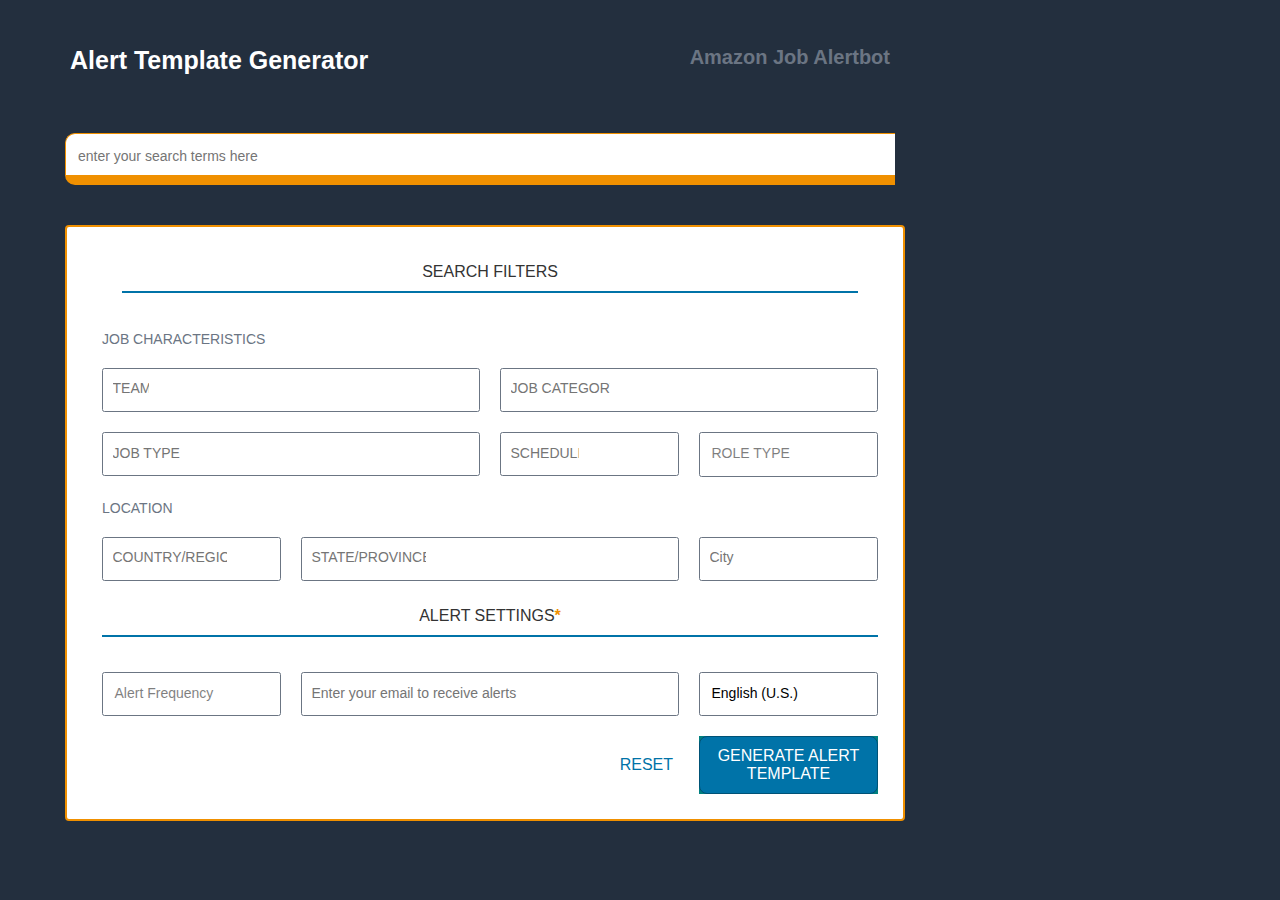
<file: amazon_job_alertbot/SearchAlertsGenerator/index.html>
<!DOCTYPE html>
<html lang="en">

<head>
  <meta charset="UTF-8" />
  <meta name="viewport" content="width=device-width,initial-scale=1,user-scalable=no" />
  <meta http-equiv="X-UA-Compatible" content="IE=edge" />

  <meta name="author" content="Adam Poulemanos; built using Choices.js by Josh Johnson" />

  <title>Amazon Job Alertbot</title>

  <meta name="description"
    content="An interface for generating your own Amazon.jobs alerts template." />
  <meta name="keywords"
    content="Amazon.jobs, job alerts, search alerts, job search, job search alerts, Amazon job search" />
  <meta name="theme-color" content="#0f2c3d" />


  <!-- Optional includes -->
  <script
    src="https://cdn.polyfill.io/v3/polyfill.min.js?features=Array.from%2Ces5%2Ces6%2CSymbol%2CSymbol.iterator%2CDOMTokenList%2CObject.assign%2CCustomEvent%2CElement.prototype.classList%2CElement.prototype.closest%2CElement.prototype.dataset%2CArray.prototype.find%2CArray.prototype.includes%2Cfetch"></script>
  <!-- End optional includes -->

  <!-- Choices includes -->
  <link rel="stylesheet" href="css/main.css" />
  <script src="js/choices.js"></script>
  <!-- End Choices includes -->

  <!--[if lt IE 9]>
        <style>
            .hidden-ie {
            display: none;
            }
            .visible-ie {
            display: block;
            }
        </style>
        <![endif]-->
</head>

<body>
  <div class="container">
    <div class="header_grid">
      <h1 id="alerts_title_top">Alert Template Generator</h1>
      <h2 id="alerts_sub_top"><a href="https://github.com/psuedomagi/Amazon_Job_Alertbot">Amazon
          Job Alertbot</a></h2>
    </div>
    <form>
    <div class="section-search">
      <span class="tooltip">
        <p>
          <strong>supports:</strong> booleans in CAPS (OR, AND, NOT) <strong>|</strong> grouping in
          parentheses <strong>|</strong> quotes for exact terms <br />
          <strong>example: (("Solutions Architect" OR Consultant) AND Seattle) NOT ProServe</strong>
        </p>
      </span>
      <input class="form-control" type="text" id="search-bar" />
    </div>
    <div class="section">
      <div id="filter-grid">
        <div id="filters_grid">
          <h3>SEARCH FILTERS</h3>
        </div>
        <div id="characteristics_grid">
          <h4>JOB CHARACTERISTICS</h4>
        </div>
        <div id="business_category_grid">
          <select data-trigger data-additions='false' id="business_category" class="form-control"
            multiple>
            <option placeholder="" value="">TEAM</option>
            <option value="advertising">Amazon Ads</option>
            <option value="amazon-customer-service">Amazon Customer Service</option>
            <option value="amazon-web-services">Amazon Web Services</option>
            <option value="business-corporate-development">Business & Corporate Development</option>
            <option value="ecommerce-platform">eCommerce Foundation</option>
            <option value="fulfillment-operations">Amazon Operations</option>
            <option value="retail">Amazon Retail</option>
            <option value="seller-services">Marketplace</option>
            <option value="subsidiaries">Subsidiaries</option>
            <option value="amazongo">Amazon Go</option>
            <option value="kindle-content">Kindle Content</option>
            <option value="finance">Finance and Global Business Services</option>
            <option value="transport">Amazon Transportation Services</option>
            <option value="operations-technology">Operations Technology</option>
            <option value="humanresources">Human Resources</option>
            <option value="legal-team">Legal</option>
            <option value="student-programs">Student Programs</option>
            <option value="consumer-payments">Amazon Payments</option>
            <option value="consumerengagement">Shopping</option>
            <option value="amazonfresh">Amazon Fresh</option>
            <option value="customer-experience-business-trends">Customer Experience and Business
              Trends</option>
            <option value="amazonian-experience-and-technology">Amazonian Experience and Technology
            </option>
            <option value="amazon-entertainment">Amazon Entertainment</option>
            <option value="selling-partner-services">Selling Partner Services</option>
            <option value="gca">Global Communications and Community Impact</option>
            <option value="cross-channel-cross-category-marketing">XCM (Cross-Channel,
              Cross-Category Marketing)</option>
            <option value="HSST">Amazon Health Services</option>
            <option value="amazon-business">Amazon Business</option>
            <option value="amazon-security">Amazon Security</option>
            <option value="alexa-and-amazon-devices">Alexa and Amazon Devices</option>
          </select>
        </div>
        <div id="category_grid">
          <select data-trigger data-additions="false" id="category" class="form-control" multiple>
            <option placeholder="" value="">JOB CATEGORY</option>
            <option value="software-development">Software Development</option>
            <option value="administrative-support">Administrative Support</option>
            <option value="audio-video-photography-production">Audio / Video / Photography
              Production</option>
            <option value="business-merchant-development">Business & Merchant Development</option>
            <option value="business-intelligence">Business Intelligence</option>
            <option value="buying-planning-instock-management">Buying, Planning, & Instock
              Management</option>
            <option value="customer-service">Customer Service</option>
            <option value="database-administration">Database Administration</option>
            <option value="design">Amazon Design</option>
            <option value="economics">Economics</option>
            <option value="editorial-writing-content-management">Editorial, Writing, & Content
              Management</option>
            <option value="facilities-maintenance-real-estate">Facilities, Maintenance, & Real
              Estate</option>
            <option value="finance-accounting">Finance and Global Business Services</option>
            <option value="fulfillment-operations-management">Fulfillment & Operations Management
            </option>
            <option value="fulfillment-warehouse-associate">Fulfillment Associate</option>
            <option value="hardware-development">Hardware Development</option>
            <option value="human-resources">Human Resources</option>
            <option value="investigation-loss-prevention">Investigation & Loss Prevention</option>
            <option value="leadership-development-training">Leadership Development & Training
            </option>
            <option value="legal">Legal</option>
            <option value="machine-learning-science">Machine Learning Science</option>
            <option value="marketing-pr">Marketing</option>
            <option value="medical-health-safety">Medical, Health, & Safety</option>
            <option value="operations-it-support-engineering">Operations, IT, & Support Engineering
            </option>
            <option value="project-program-product-management-non-tech">Project/Program/Product
              Management--Non-Tech</option>
            <option value="project-program-product-management-technical">Project/Program/Product
              Management--Technical</option>
            <option value="research-science">Research Science</option>
            <option value="sales-advertising-account-management">Sales, Advertising, & Account
              Management</option>
            <option value="solutions-architect">Solutions Architect</option>
            <option value="supply-chain-transportation-management">Supply Chain/Transportation
              Management</option>
            <option value="systems-quality-security-engineering">Systems, Quality, & Security
              Engineering</option>
            <option value="public-policy">Public Policy</option>
            <option value="data-science">Data Science</option>
            <option value="public-relations">Public Relations & Communications</option>
          </select>
        </div>
        <div id="category_type_grid">
          <select data-trigger data-additions="false" id="category_type" class="form-control"
            multiple>
            <option placeholder="" value="">JOB TYPE</option>
            <option value="Corporate">Corporate</option>
            <option value="Fulfillment-center">Fulfillment Center</option>
            <option value="Customer Service">Customer Service</option>
            <option value="Work from Home">Remote</option>
            <option value="studentprograms">Student Programs</option>
          </select>
        </div>
        <div id="job_type_grid">
          <select data-trigger data-additions="false" id="job_type" class="form-control" multiple>
            <option placeholder="" value="">SCHEDULE</option>
            <option value="Full-Time">Full-Time</option>
            <option value="Part-Time">Part-Time</option>
            <option value="Seasonal">Seasonal</option>
          </select>
        </div>
        <div id="is_manager_grid">
          <select data-trigger data-additions="false" id="is_manager" class="form-control">
            <option placeholder="" value="">ROLE TYPE</option>
            <option value="1">Manager</option>
            <option value="0">Individual Contributor</option>
          </select>
        </div>
        <div id="locations_grid">
          <h4>LOCATION</h4>
        </div>
        <div id="country_grid">
          <select class="form-control" id="country" data-trigger data-additions="true" multiple>
            <option placeholder="" value="">COUNTRY/REGION</option>
            <option value="USA">United States</option>
            <option value="IND">India</option>
            <option value="JPN">Japan</option>
            <option value="DEU">Germany</option>
            <option value="GBR">United Kingdom</option>
            <option value="CHN">China</option>
            <option value="MEX">Mexico</option>
            <option value="ESP">Spain</option>
            <option value="LUX">Luxembourg</option>
            <option value="CAN">Canada</option>
            <option value="AUS">Australia</option>
            <option value="FRA">France</option>
            <option value="IRL">Ireland</option>
            <option value="BRA">Brazil</option>
            <option value="ITA">Italy</option>
            <option value="CRI">Costa Rica</option>
            <option value="POL">Poland</option>
            <option value="EGY">Egypt</option>
            <option value="TWN">Taiwan</option>
            <option value="SGP">Singapore</option>
            <option value="SVK">Slovakia</option>
            <option value="ARE">United Arab Emirates</option>
            <option value="PHL">Philippines</option>
            <option value="ZAF">South Africa</option>
            <option value="KOR">Korea, Republic of</option>
            <option value="ISR">Israel</option>
            <option value="CZE">Czech Republic</option>
            <option value="SAU">Saudi Arabia</option>
            <option value="ROU">Romania</option>
            <option value="TUR">Turkey</option>
            <option value="NLD">Netherlands</option>
            <option value="JOR">Jordan</option>
            <option value="NZL">New Zealand</option>
            <option value="SWE">Sweden</option>
            <option value="AUT">Austria</option>
            <option value="BEL">Belgium</option>
            <option value="HKG">Hong Kong</option>
            <option value="THA">Thailand</option>
            <option value="VNM">Viet Nam</option>
            <option value="HRV">Croatia</option>
            <option value="CHE">Switzerland</option>
            <option value="IDN">Indonesia</option>
            <option value="COL">Colombia</option>
            <option value="MYS">Malaysia</option>
            <option value="KEN">Kenya</option>
            <option value="CHL">Chile</option>
            <option value="ARG">Argentina</option>
            <option value="FIN">Finland</option>
            <option value="DNK">Denmark</option>
            <option value="BHR">Bahrain</option>
            <option value="PRT">Portugal</option>
            <option value="EST">Estonia</option>
            <option value="GRC">Greece</option>
            <option value="KWT">Kuwait</option>
            <option value="MAR">Morocco</option>
            <option value="NOR">Norway</option>
            <option value="PER">Peru</option>
            <option value="PRI">Puerto Rico</option>
          </select>
        </div>
        <div id="state_grid">
          <select data-trigger data-additions="true" id="state" class="form-control" multiple>
            <option placeholder="" value="">STATE/PROVINCE</option>
            <option value="Washington">Washington</option>
            <option value="Virginia">Virginia</option>
            <option value="California">California</option>
            <option value="Karnataka">Karnataka</option>
            <option value="New York">New York</option>
            <option value="Texas">Texas</option>
            <option value="Tennessee">Tennessee</option>
            <option value="Telangana">Telangana</option>
            <option value="Massachusetts">Massachusetts</option>
            <option value="Luxembourg">Luxembourg</option>
            <option value="Arizona">Arizona</option>
            <option value="Tamil Nadu">Tamil Nadu</option>
            <option value="Ohio">Ohio</option>
            <option value="Mexico City">Mexico City</option>
            <option value="Berlin">Berlin</option>
            <option value="Illinois">Illinois</option>
            <option value="Bavaria">Bavaria</option>
            <option value="Georgia">Georgia</option>
            <option value="Maharashtra">Maharashtra</option>
            <option value="New South Wales">New South Wales</option>
            <option value="Sao Paulo">Sao Paulo</option>
            <option value="North-Rhine-Westphalia">North-Rhine-Westphalia</option>
            <option value="Colorado">Colorado</option>
            <option value="Ontario">Ontario</option>
            <option value="Community of Madrid">Community of Madrid</option>
            <option value="Ile-de-France">Ile-de-France</option>
            <option value="Catalonia">Catalonia</option>
            <option value="Oregon">Oregon</option>
            <option value="New Jersey">New Jersey</option>
            <option value="Lower-Saxony">Lower-Saxony</option>
            <option value="Maryland">Maryland</option>
            <option value="Florida">Florida</option>
            <option value="Pennsylvania">Pennsylvania</option>
            <option value="Haryana">Haryana</option>
            <option value="Hesse">Hesse</option>
            <option value="British Columbia">British Columbia</option>
            <option value="Victoria">Victoria</option>
            <option value="Bratislavský kraj">Bratislavský kraj</option>
            <option value="Lombardy">Lombardy</option>
            <option value="National Capital Region">Manilla National Capital Region</option>
            <option value="Minnesota">Minnesota</option>
            <option value="San Jose">San Jose</option>
            <option value="Western Cape">Western Cape</option>
            <option value="Jalisco">Jalisco</option>
            <option value="Michigan">Michigan</option>
            <option value="District of Columbia">District of Columbia</option>
            <option value="Indiana">Indiana</option>
            <option value="Istanbul">Istanbul</option>
            <option value="Tel Aviv">Tel Aviv</option>
            <option value="Heredia">Heredia</option>
            <option value="Saxony">Saxony</option>
            <option value="Quebec">Quebec</option>
            <option value="Piedmont">Piedmont</option>
            <option value="Louisiana">Louisiana</option>
            <option value="North Holland">North Holland</option>
            <option value="Rhineland-Palatinate">Rhineland-Palatinate</option>
            <option value="Uttar Pradesh">Uttar Pradesh</option>
            <option value="Kentucky">Kentucky</option>
            <option value="Baden-Wurttemberg">Baden-Wurttemberg</option>
            <option value="Pomeranian Voivodeship">Pomeranian Voivodeship</option>
            <option value="Thuringia">Thuringia</option>
            <option value="North Carolina">North Carolina</option>
            <option value="Delhi">Delhi</option>
            <option value="Auvergne-Rhone-Alpes">Auvergne-Rhone-Alpes</option>
            <option value="Prague">Prague</option>
            <option value="Haifa">Haifa</option>
            <option value="Mississippi">Mississippi</option>
            <option value="Silesian Voivodeship">Silesian Voivodeship</option>
            <option value="Berkshire">Berkshire</option>
            <option value="Nuevo Leon">Nuevo Leon</option>
            <option value="Brandenburg">Brandenburg</option>
            <option value="EDOMEX">EDOMEX</option>
            <option value="Emilia-Romagna">Emilia-Romagna</option>
            <option value="Gujarat">Gujarat</option>
            <option value="Queensland">Queensland</option>
            <option value="Sachsen-Anhalt">Sachsen-Anhalt</option>
            <option value="Wisconsin">Wisconsin</option>
            <option value="Auckland">Auckland</option>
            <option value="Hamburg">Hamburg</option>
            <option value="Veneto">Veneto</option>
            <option value="West Bengal">West Bengal</option>
            <option value="Hauts-de-France">Hauts-de-France</option>
            <option value="Lubusz Voivodeship">Lubusz Voivodeship</option>
            <option value="Aragon">Aragon</option>
            <option value="Nevada">Nevada</option>
            <option value="Missouri">Missouri</option>
            <option value="Hong Kong">Hong Kong</option>
            <option value="Alberta">Alberta</option>
            <option value="Bremen">Bremen</option>
            <option value="Centre-Val de Loire">Centre-Val de Loire</option>
            <option value="Guanajuato">Guanajuato</option>
            <option value="Latium">Latium</option>
            <option value="Wellington">Wellington</option>
            <option value="Woj. Mazowieckie">Woj. Mazowieckie</option>
            <option value="Gauteng">Gauteng</option>
            <option value="Grand Est">Grand Est</option>
            <option value="New Mexico">New Mexico</option>
            <option value="Bourgogne-Franche-Comte">Bourgogne-Franche-Comte</option>
            <option value="Connecticut">Connecticut</option>
            <option value="Styria">Styria</option>
            <option value="Zurich">Zurich</option>
            <option value="Brussels">Brussels</option>
            <option value="Delaware">Delaware</option>
            <option value="Kansas">Kansas</option>
            <option value="Mecklenburg-Vorpommern">Mecklenburg-Vorpommern</option>
            <option value="Queretaro">Queretaro</option>
            <option value="Iowa">Iowa</option>
            <option value="Lower Silesian Voivodeship">Lower Silesian Voivodeship</option>
            <option value="Principality of Asturias">Principality of Asturias</option>
            <option value="Rajasthan">Rajasthan</option>
            <option value="South Carolina">South Carolina</option>
            <option value="Stockholm County">Stockholm County</option>
            <option value="Středočeský kraj">Středočeský kraj</option>
            <option value="Wilayah Persekutuan Kuala Lumpur">Wilayah Persekutuan Kuala Lumpur
            </option>
            <option value="Central Visayas">Central Visayas</option>
            <option value="Lodz Voivodeship">Lodz Voivodeship</option>
            <option value="Nairobi">Nairobi</option>
            <option value="Oklahoma">Oklahoma</option>
            <option value="Schleswig-Holstein">Schleswig-Holstein</option>
            <option value="South Dakota">South Dakota</option>
            <option value="Utah">Utah</option>
            <option value="Castille-La Mancha">Castille-La Mancha</option>
            <option value="Nebraska">Nebraska</option>
            <option value="North Dakota">North Dakota</option>
            <option value="Olomoucký kraj">Olomoucký kraj</option>
            <option value="Sodermanland County">Sodermanland County</option>
            <option value="Vastmanland County">Vastmanland County</option>
            <option value="Arkansas">Arkansas</option>
            <option value="Flanders">Flanders</option>
            <option value="Provence-Alpes-Cote d'Azur">Provence-Alpes-Cote d'Azur</option>
            <option value="Punjab">Punjab</option>
            <option value="Region Santiago Metropolitan">Region Santiago Metropolitan</option>
            <option value="South Holland">South Holland</option>
            <option value="Western Australia">Western Australia</option>
            <option value="Abruzzo">Abruzzo</option>
            <option value="Buenos Aires Autonomous City">Buenos Aires Autonomous City</option>
            <option value="Murcia Region">Murcia Region</option>
            <option value="New Hampshire">New Hampshire</option>
            <option value="Nouvelle-Aquitaine">Nouvelle-Aquitaine</option>
            <option value="Puebla">Puebla</option>
            <option value="Yucatan">Yucatan</option>
            <option value="Ústecký kraj">Ústecký kraj</option>
            <option value="Alabama">Alabama</option>
            <option value="Andhra Pradesh">Andhra Pradesh</option>
            <option value="Loire Region">Loire Region</option>
            <option value="Marches">Marches</option>
            <option value="Tuscany">Tuscany</option>
            <option value="Valencian Community">Valencian Community</option>
            <option value="West Pomeranian Voivodeship">West Pomeranian Voivodeship</option>
            <option value="Brittany">Brittany</option>
            <option value="Coahuila">Coahuila</option>
            <option value="Friuli-Venezia Giulia">Friuli-Venezia Giulia</option>
            <option value="Greater Poland Voivodeship">Greater Poland Voivodeship</option>
            <option value="Madhya Pradesh">Madhya Pradesh</option>
            <option value="Normandy">Normandy</option>
            <option value="Occitanie">Occitanie</option>
            <option value="Quintana Roo">Quintana Roo</option>
            <option value="Sonora">Sonora</option>
            <option value="Vienna">Vienna</option>
            <option value="Andalucia">Andalucia</option>
            <option value="Assam">Assam</option>
            <option value="Australian Capital Territory">Australian Capital Territory</option>
            <option value="Baja California">Baja California</option>
            <option value="Capital">Capital</option>
            <option value="Lower Austria">Lower Austria</option>
            <option value="Rio de Janeiro">Rio de Janeiro</option>
            <option value="Saarland">Saarland</option>
            <option value="Sinaloa">Sinaloa</option>
            <option value="West and Inner Finland">West and Inner Finland</option>
            <option value="Bihar">Bihar</option>
            <option value="Campania">Campania</option>
            <option value="Carinthia">Carinthia</option>
            <option value="Castilla and Leon">Castilla and Leon</option>
            <option value="Galicia">Galicia</option>
            <option value="Geneva">Geneva</option>
            <option value="Hawaii">Hawaii</option>
            <option value="Kerala">Kerala</option>
            <option value="Limburg">Limburg</option>
            <option value="Manitoba">Manitoba</option>
            <option value="San Luis Potosi">San Luis Potosi</option>
            <option value="Trentino-Alto Adige">Trentino-Alto Adige</option>
            <option value="Trnavský kraj">Trnavský kraj</option>
            <option value="Amazonas">Amazonas</option>
            <option value="Apulia">Apulia</option>
            <option value="Attiki">Attiki</option>
            <option value="Callao">Callao</option>
            <option value="Ceara">Ceara</option>
            <option value="Chihuahua">Chihuahua</option>
            <option value="Distrito Federal">Distrito Federal</option>
            <option value="Idaho">Idaho</option>
            <option value="Lesser Poland Voivodeship">Lesser Poland Voivodeship</option>
            <option value="Mexico">Mexico</option>
            <option value="Minas Gerais">Minas Gerais</option>
            <option value="Morelos">Morelos</option>
            <option value="Nova Scotia">Nova Scotia</option>
            <option value="Oslo">Oslo</option>
            <option value="Para">Para</option>
            <option value="Pernambuco">Pernambuco</option>
            <option value="Puerto Rico">Puerto Rico</option>
            <option value="Rabat - Sale - Kenitra">Rabat - Sale - Kenitra</option>
            <option value="Rhode Island">Rhode Island</option>
            <option value="Sardinia">Sardinia</option>
            <option value="South Australia">South Australia</option>
            <option value="South Finland">South Finland</option>
            <option value="Tabasco">Tabasco</option>
            <option value="West Virginia">West Virginia</option>
          </select>
        </div>
        <div id="city_grid">
          <select data-trigger data-additions="true" id="cities" class="form-control" multiple>
            <option placeholder="" value="">City</option>
            <option value="Seattle">Seattle</option>
            <option value="Bellevue">Bellevue</option>
            <option value="Bengaluru">Bengaluru</option>
            <option value="Arlington">Arlington</option>
            <option value="New York">New York</option>
            <option value="Austin">Austin</option>
            <option value="Tokyo">Tokyo</option>
            <option value="Nashville">Nashville</option>
            <option value="Hyderabad">Hyderabad</option>
            <option value="London">London</option>
            <option value="Chiba">Chiba</option>
            <option value="Redmond">Redmond</option>
            <option value="Herndon">Herndon</option>
            <option value="Luxembourg">Luxembourg</option>
            <option value="Sunnyvale">Sunnyvale</option>
            <option value="San Francisco">San Francisco</option>
            <option value="Boston">Boston</option>
            <option value="Chennai">Chennai</option>
            <option value="Dublin">Dublin</option>
            <option value="Dallas">Dallas</option>
            <option value="Mexico City">Mexico City</option>
            <option value="Berlin">Berlin</option>
            <option value="Shanghai">Shanghai</option>
            <option value="Chicago">Chicago</option>
            <option value="Sydney">Sydney</option>
            <option value="Sao Paulo">Sao Paulo</option>
            <option value="North Reading">North Reading</option>
            <option value="Atlanta">Atlanta</option>
            <option value="Tempe">Tempe</option>
            <option value="Shenzhen">Shenzhen</option>
            <option value="Mumbai">Mumbai</option>
            <option value="Toronto">Toronto</option>
            <option value="Beijing">Beijing</option>
            <option value="Denver">Denver</option>
            <option value="Munich">Munich</option>
            <option value="Santa Clara">Santa Clara</option>
            <option value="Madrid">Madrid</option>
            <option value="Los Angeles">Los Angeles</option>
            <option value="Culver City">Culver City</option>
            <option value="Santa Monica">Santa Monica</option>
            <option value="Barcelona">Barcelona</option>
            <option value="Westborough">Westborough</option>
            <option value="Irvine">Irvine</option>
            <option value="San Jose">San Jose</option>
            <option value="Cupertino">Cupertino</option>
            <option value="Taipei City">Taipei City</option>
            <option value="Singapore">Singapore</option>
            <option value="Cairo">Cairo</option>
            <option value="Gurugram">Gurugram</option>
            <option value="Phoenix">Phoenix</option>
            <option value="Vancouver">Vancouver</option>
            <option value="San Diego">San Diego</option>
            <option value="Bratislava">Bratislava</option>
            <option value="Dubai">Dubai</option>
            <option value="Melbourne">Melbourne</option>
            <option value="Cape Town">Cape Town</option>
            <option value="Palo Alto">Palo Alto</option>
            <option value="Houston">Houston</option>
            <option value="Milan">Milan</option>
            <option value="Chengdu">Chengdu</option>
            <option value="Seoul">Seoul</option>
            <option value="Guadalajara">Guadalajara</option>
            <option value="Minneapolis">Minneapolis</option>
            <option value="Frankfurt">Frankfurt</option>
            <option value="Hilliard">Hilliard</option>
            <option value="Washington">Washington</option>
            <option value="Clichy">Clichy</option>
            <option value="New Albany">New Albany</option>
            <option value="Istanbul">Istanbul</option>
            <option value="Tel Aviv-Yafo">Tel Aviv-Yafo</option>
            <option value="Columbus">Columbus</option>
            <option value="Osaka">Osaka</option>
            <option value="Portland">Portland</option>
            <option value="Cambridge">Cambridge</option>
            <option value="Maebashi">Maebashi</option>
            <option value="Amsterdam">Amsterdam</option>
            <option value="Manchester">Manchester</option>
            <option value="Riyadh">Riyadh</option>
            <option value="Sterling">Sterling</option>
            <option value="Detroit">Detroit</option>
            <option value="Kirkland">Kirkland</option>
            <option value="Paris">Paris</option>
            <option value="Manassas">Manassas</option>
            <option value="East Palo Alto">East Palo Alto</option>
            <option value="Gdansk">Gdansk</option>
            <option value="Jersey City">Jersey City</option>
            <option value="Kawaguchi">Kawaguchi</option>
            <option value="Manila">Manila</option>
            <option value="Hawthorne">Hawthorne</option>
            <option value="Kanazawa">Kanazawa</option>
            <option value="West Hollywood">West Hollywood</option>
            <option value="Pasay City">Pasay City</option>
            <option value="Boardman">Boardman</option>
            <option value="Horn-Bad Meinberg">Horn-Bad Meinberg</option>
            <option value="Bucharest">Bucharest</option>
            <option value="Heredia">Heredia</option>
            <option value="Simi Valley">Simi Valley</option>
            <option value="Fukuoka">Fukuoka</option>
            <option value="Prague">Prague</option>
            <option value="Annapolis Junction">Annapolis Junction</option>
            <option value="Haifa">Haifa</option>
            <option value="Chantilly">Chantilly</option>
            <option value="Umatilla">Umatilla</option>
            <option value="Thames Valley">Thames Valley</option>
            <option value="Amman">Amman</option>
            <option value="Dortmund">Dortmund</option>
            <option value="Hamburg">Hamburg</option>
            <option value="Hangzhou">Hangzhou</option>
            <option value="Hsinchu City">Hsinchu City</option>
            <option value="Pune">Pune</option>
            <option value="Ashburn">Ashburn</option>
            <option value="Coalville">Coalville</option>
            <option value="Plain City">Plain City</option>
            <option value="Sayama">Sayama</option>
            <option value="Columbia">Columbia</option>
            <option value="Großenkneten">Großenkneten</option>
            <option value="Helmstedt">Helmstedt</option>
            <option value="Iasi">Iasi</option>
            <option value="Ibaraki">Ibaraki</option>
            <option value="Achim">Achim</option>
            <option value="Auckland">Auckland</option>
            <option value="Erfurt">Erfurt</option>
            <option value="Leipzig">Leipzig</option>
            <option value="Sagamihara">Sagamihara</option>
            <option value="Shreveport">Shreveport</option>
            <option value="Tenri-Shi">Tenri-Shi</option>
            <option value="Canton">Canton</option>
            <option value="Malvern">Malvern</option>
            <option value="Merritt Island">Merritt Island</option>
            <option value="Montreal">Montreal</option>
            <option value="Baltimore">Baltimore</option>
            <option value="Brisbane">Brisbane</option>
            <option value="Mönchengladbach">Mönchengladbach</option>
            <option value="Oelde">Oelde</option>
            <option value="Tepotzotlán">Tepotzotlán</option>
            <option value="Świebodzin">Świebodzin</option>
            <option value="Courbevoie">Courbevoie</option>
            <option value="Goodyear">Goodyear</option>
            <option value="Hermiston">Hermiston</option>
            <option value="Ahmedabad">Ahmedabad</option>
            <option value="Alessandria">Alessandria</option>
            <option value="Baton Rouge">Baton Rouge</option>
            <option value="Cologne">Cologne</option>
            <option value="Gera">Gera</option>
            <option value="Nonoichi">Nonoichi</option>
            <option value="Sendai">Sendai</option>
            <option value="Wilmington">Wilmington</option>
            <option value="Bangkok">Bangkok</option>
            <option value="Erlanger">Erlanger</option>
            <option value="Gattendorf">Gattendorf</option>
            <option value="Jeddah">Jeddah</option>
            <option value="Machida-Shi">Machida-Shi</option>
            <option value="Pittsburgh">Pittsburgh</option>
            <option value="Sumner">Sumner</option>
            <option value="Sülzetal">Sülzetal</option>
            <option value="Zaragoza">Zaragoza</option>
            <option value="Fuchu-Shi">Fuchu-Shi</option>
            <option value="Gorzyce">Gorzyce</option>
            <option value="León">León</option>
            <option value="Lyon">Lyon</option>
            <option value="Newark">Newark</option>
            <option value="Noida">Noida</option>
            <option value="Oceanside">Oceanside</option>
            <option value="Ota">Ota</option>
            <option value="Sakai">Sakai</option>
            <option value="Thane">Thane</option>
            <option value="Tilbury">Tilbury</option>
            <option value="Bremen">Bremen</option>
            <option value="Delhi">Delhi</option>
            <option value="Dusseldorf">Dusseldorf</option>
            <option value="Kobe">Kobe</option>
            <option value="Miami">Miami</option>
            <option value="Wellington">Wellington</option>
            <option value="Yotsukaido-Shi">Yotsukaido-Shi</option>
            <option value="Aurora">Aurora</option>
            <option value="Avondale">Avondale</option>
            <option value="Brétigny-sur-Orge">Brétigny-sur-Orge</option>
            <option value="Eggolsheim">Eggolsheim</option>
            <option value="Everett">Everett</option>
            <option value="Graben">Graben</option>
            <option value="Nagareyama-Shi">Nagareyama-Shi</option>
            <option value="Warsaw">Warsaw</option>
            <option value="Zagreb">Zagreb</option>
            <option value="Amagasaki">Amagasaki</option>
            <option value="Jakarta">Jakarta</option>
            <option value="Kaiserslautern">Kaiserslautern</option>
            <option value="Kawajima">Kawajima</option>
            <option value="Niigata">Niigata</option>
            <option value="Pasadena">Pasadena</option>
            <option value="Pasco">Pasco</option>
            <option value="Zapopan">Zapopan</option>
            <option value="Abu Dhabi">Abu Dhabi</option>
            <option value="Apodaca">Apodaca</option>
            <option value="Bad Hersfeld">Bad Hersfeld</option>
            <option value="Bogota, D.C.">Bogota, D.C.</option>
            <option value="Bristol">Bristol</option>
            <option value="Cork">Cork</option>
            <option value="Dresden">Dresden</option>
            <option value="Hanoi">Hanoi</option>
            <option value="Hensley Park">Hensley Park</option>
            <option value="Jamaica Plain">Jamaica Plain</option>
            <option value="Kobern-Gondorf">Kobern-Gondorf</option>
            <option value="New Delhi">New Delhi</option>
            <option value="Premstätten">Premstätten</option>
            <option value="Wakefield">Wakefield</option>
            <option value="Werne">Werne</option>
            <option value="Witten">Witten</option>
            <option value="Zurich">Zurich</option>
            <option value="Breinigsville">Breinigsville</option>
            <option value="Brussels">Brussels</option>
            <option value="Doncaster">Doncaster</option>
            <option value="Emsbüren">Emsbüren</option>
            <option value="Frankenthal">Frankenthal</option>
            <option value="Gernsheim">Gernsheim</option>
            <option value="Girona">Girona</option>
            <option value="Hiroshima">Hiroshima</option>
            <option value="Lucknow">Lucknow</option>
            <option value="Mountain View">Mountain View</option>
            <option value="Nagoya">Nagoya</option>
            <option value="Oppeano">Oppeano</option>
            <option value="Paderborn">Paderborn</option>
            <option value="Spilamberto">Spilamberto</option>
            <option value="Tracy">Tracy</option>
            <option value="Union City">Union City</option>
            <option value="Wan Chai">Wan Chai</option>
            <option value="Winsen (Luhe)">Winsen (Luhe)</option>
            <option value="Bielefeld">Bielefeld</option>
            <option value="Cuauhtémoc">Cuauhtémoc</option>
            <option value="Dobrovíz">Dobrovíz</option>
            <option value="Edinburgh">Edinburgh</option>
            <option value="Edison">Edison</option>
            <option value="Erding">Erding</option>
            <option value="Fredericksburg">Fredericksburg</option>
            <option value="Hollister">Hollister</option>
            <option value="Kuala Lumpur">Kuala Lumpur</option>
            <option value="Kyoto">Kyoto</option>
            <option value="Las Vegas">Las Vegas</option>
            <option value="Louisville">Louisville</option>
            <option value="Ome-Shi">Ome-Shi</option>
            <option value="Portage">Portage</option>
            <option value="Richmond">Richmond</option>
            <option value="Rochester">Rochester</option>
            <option value="Schönefeld">Schönefeld</option>
            <option value="Siero">Siero</option>
            <option value="Sosnowiec">Sosnowiec</option>
            <option value="Stockholm">Stockholm</option>
            <option value="Tajimi">Tajimi</option>
            <option value="Tosu">Tosu</option>
            <option value="Alexandria">Alexandria</option>
            <option value="Castel San Giovanni">Castel San Giovanni</option>
            <option value="Cebu City">Cebu City</option>
            <option value="Daxian">Daxian</option>
            <option value="Fort Worth">Fort Worth</option>
            <option value="Guangzhou">Guangzhou</option>
            <option value="Hanover">Hanover</option>
            <option value="Heidenheim an der Brenz">Heidenheim an der Brenz</option>
            <option value="Hirakata">Hirakata</option>
            <option value="Ilayangudi">Ilayangudi</option>
            <option value="Kemps Creek">Kemps Creek</option>
            <option value="Kolkata">Kolkata</option>
            <option value="Leeds">Leeds</option>
            <option value="Nairobi">Nairobi</option>
            <option value="Ningbo">Ningbo</option>
            <option value="Novara">Novara</option>
            <option value="Olching">Olching</option>
            <option value="Plainfield">Plainfield</option>
            <option value="Queretaro">Queretaro</option>
            <option value="Raleigh">Raleigh</option>
            <option value="Rheinberg">Rheinberg</option>
            <option value="San Fernando de Henares">San Fernando de Henares</option>
            <option value="Satolas-et-Bonce">Satolas-et-Bonce</option>
            <option value="Sioux Falls">Sioux Falls</option>
            <option value="Sparrows Point">Sparrows Point</option>
            <option value="Swindon">Swindon</option>
            <option value="Waterfall">Waterfall</option>
            <option value="Aachen">Aachen</option>
            <option value="Augny">Augny</option>
            <option value="Beverly Hills">Beverly Hills</option>
            <option value="Bremerhaven">Bremerhaven</option>
            <option value="Coventry">Coventry</option>
            <option value="Davenport">Davenport</option>
            <option value="Fargo">Fargo</option>
            <option value="Fort Wayne">Fort Wayne</option>
            <option value="Garbsen">Garbsen</option>
            <option value="Garland">Garland</option>
            <option value="Hiratsuka">Hiratsuka</option>
            <option value="Homestead">Homestead</option>
            <option value="Illescas">Illescas</option>
            <option value="Kawasaki">Kawasaki</option>
            <option value="Kojetín">Kojetín</option>
            <option value="Miyagi">Miyagi</option>
            <option value="New Stanton">New Stanton</option>
            <option value="Odawara">Odawara</option>
            <option value="Ottawa">Ottawa</option>
            <option value="Port St Lucie">Port St Lucie</option>
            <option value="Redditch">Redditch</option>
            <option value="Rovigo">Rovigo</option>
            <option value="St Louis">St Louis</option>
            <option value="Staten Island">Staten Island</option>
            <option value="Stockton">Stockton</option>
            <option value="Vasteras">Vasteras</option>
            <option value="Weybridge">Weybridge</option>
            <option value="Albuquerque">Albuquerque</option>
            <option value="Buckeye">Buckeye</option>
            <option value="Cartersville">Cartersville</option>
            <option value="Charlotte">Charlotte</option>
            <option value="Cloppenburg">Cloppenburg</option>
            <option value="Culpeper">Culpeper</option>
            <option value="Dunstable">Dunstable</option>
            <option value="Essen">Essen</option>
            <option value="Giza">Giza</option>
            <option value="Greenwood">Greenwood</option>
            <option value="Guadalupe">Guadalupe</option>
            <option value="Hayward">Hayward</option>
            <option value="Kansas City">Kansas City</option>
            <option value="Kenosha">Kenosha</option>
            <option value="Kent">Kent</option>
            <option value="Kobierzyce">Kobierzyce</option>
            <option value="Lansing">Lansing</option>
            <option value="Lauwin-Planque">Lauwin-Planque</option>
            <option value="Laval">Laval</option>
            <option value="Lebanon">Lebanon</option>
            <option value="Little Rock">Little Rock</option>
            <option value="Liverpool">Liverpool</option>
            <option value="Mansfield">Mansfield</option>
            <option value="North Andover">North Andover</option>
            <option value="Oklahoma City">Oklahoma City</option>
            <option value="Pforzheim">Pforzheim</option>
            <option value="Pooler">Pooler</option>
            <option value="Reading">Reading</option>
            <option value="Rome">Rome</option>
            <option value="Sacramento">Sacramento</option>
            <option value="Sakado-Shi">Sakado-Shi</option>
            <option value="Santiago">Santiago</option>
            <option value="Saran">Saran</option>
            <option value="Senlis">Senlis</option>
            <option value="Shakopee">Shakopee</option>
            <option value="Shepherdsville">Shepherdsville</option>
            <option value="Stoughton">Stoughton</option>
            <option value="Suffolk">Suffolk</option>
            <option value="Werder (Havel)">Werder (Havel)</option>
            <option value="Bad Oldesloe">Bad Oldesloe</option>
            <option value="Buenos Aires City">Buenos Aires City</option>
            <option value="Cajamar">Cajamar</option>
            <option value="Carteret">Carteret</option>
            <option value="Chojnów (Gmina)">Chojnów (Gmina)</option>
            <option value="Clarksville">Clarksville</option>
            <option value="Darlington">Darlington</option>
            <option value="Dunfermline">Dunfermline</option>
            <option value="Durham">Durham</option>
            <option value="Emden">Emden</option>
            <option value="Eskilstuna">Eskilstuna</option>
            <option value="Florence">Florence</option>
            <option value="Franklin">Franklin</option>
            <option value="Gateshead">Gateshead</option>
            <option value="Hagerstown">Hagerstown</option>
            <option value="Hemel Hempstead">Hemel Hempstead</option>
            <option value="Hong Kong">Hong Kong</option>
            <option value="Hyogo-Ku">Hyogo-Ku</option>
            <option value="Jackson">Jackson</option>
            <option value="Jirkov">Jirkov</option>
            <option value="Joliet">Joliet</option>
            <option value="Kaichi">Kaichi</option>
            <option value="Korntal-Münchingen">Korntal-Münchingen</option>
            <option value="Lodz">Lodz</option>
            <option value="Los Lunas">Los Lunas</option>
            <option value="Memphis">Memphis</option>
            <option value="Merida">Merida</option>
            <option value="Meßkirch">Meßkirch</option>
            <option value="Monterrey">Monterrey</option>
            <option value="Mulgrave">Mulgrave</option>
            <option value="Murcia">Murcia</option>
            <option value="Nagpur">Nagpur</option>
            <option value="Nanjing">Nanjing</option>
            <option value="Northridge">Northridge</option>
            <option value="Olyphant">Olyphant</option>
            <option value="Orleans">Orleans</option>
            <option value="Peterborough">Peterborough</option>
            <option value="Rostock">Rostock</option>
            <option value="Rugby">Rugby</option>
            <option value="Salem">Salem</option>
            <option value="Salt Lake City">Salt Lake City</option>
            <option value="San Antonio">San Antonio</option>
            <option value="San Salvo">San Salvo</option>
            <option value="Schortens">Schortens</option>
            <option value="Sevrey">Sevrey</option>
            <option value="Stafford">Stafford</option>
            <option value="Swansea">Swansea</option>
            <option value="Tlaquepaque">Tlaquepaque</option>
            <option value="Vercelli">Vercelli</option>
            <option value="Warrington">Warrington</option>
            <option value="Windsor">Windsor</option>
            <option value="Barueri">Barueri</option>
            <option value="Bayreuth">Bayreuth</option>
            <option value="Birmingham">Birmingham</option>
            <option value="Boves">Boves</option>
            <option value="Calgary">Calgary</option>
            <option value="Camerano">Camerano</option>
            <option value="Casirate d'Adda">Casirate d'Adda</option>
            <option value="Chesterfield">Chesterfield</option>
            <option value="Cividate al Piano">Cividate al Piano</option>
            <option value="Colorado Springs">Colorado Springs</option>
            <option value="Commerce City">Commerce City</option>
            <option value="Coppell">Coppell</option>
            <option value="Dartford">Dartford</option>
            <option value="Daventry">Daventry</option>
            <option value="Euclid">Euclid</option>
            <option value="Fara in Sabina">Fara in Sabina</option>
            <option value="Fayetteville">Fayetteville</option>
            <option value="Fujiidera">Fujiidera</option>
            <option value="Garner">Garner</option>
            <option value="Gliwice">Gliwice</option>
            <option value="Greencastle">Greencastle</option>
            <option value="Hoppegarten">Hoppegarten</option>
            <option value="Huesca">Huesca</option>
            <option value="Indianapolis">Indianapolis</option>
            <option value="Jaipur">Jaipur</option>
            <option value="Katrineholm">Katrineholm</option>
            <option value="Knüllwald">Knüllwald</option>
            <option value="Lexington">Lexington</option>
            <option value="Longvic">Longvic</option>
            <option value="Magdeburg">Magdeburg</option>
            <option value="Mayfield Village">Mayfield Village</option>
            <option value="Mesa">Mesa</option>
            <option value="Milton Keynes">Milton Keynes</option>
            <option value="Mt Juliet">Mt Juliet</option>
            <option value="Nantes">Nantes</option>
            <option value="Noisy-le-Grand">Noisy-le-Grand</option>
            <option value="Oak Creek">Oak Creek</option>
            <option value="Oerlenbach">Oerlenbach</option>
            <option value="Oldenburg (Oldb.)">Oldenburg (Oldb.)</option>
            <option value="Pabianice">Pabianice</option>
            <option value="Perth">Perth</option>
            <option value="Petersburg">Petersburg</option>
            <option value="Puebla">Puebla</option>
            <option value="Quincy">Quincy</option>
            <option value="Robbinsville">Robbinsville</option>
            <option value="San Bernardino">San Bernardino</option>
            <option value="Santa Barbara">Santa Barbara</option>
            <option value="Schkeuditz">Schkeuditz</option>
            <option value="Somerset">Somerset</option>
            <option value="Stockton-on-Tees">Stockton-on-Tees</option>
            <option value="Surat">Surat</option>
            <option value="Sutton Coldfield">Sutton Coldfield</option>
            <option value="Szczecin">Szczecin</option>
            <option value="Tampa">Tampa</option>
            <option value="Temple Terrace">Temple Terrace</option>
            <option value="Thornton">Thornton</option>
            <option value="Torrazza Piemonte">Torrazza Piemonte</option>
            <option value="Warrenton">Warrenton</option>
            <option value="Weston">Weston</option>
            <option value="Wilhelmshaven">Wilhelmshaven</option>
            <option value="Wuppertal">Wuppertal</option>
            <option value="Akron">Akron</option>
            <option value="Anekal Sub-District">Anekal Sub-District</option>
            <option value="Antwerp">Antwerp</option>
            <option value="Appling">Appling</option>
            <option value="Ashland">Ashland</option>
            <option value="Avenel">Avenel</option>
            <option value="Belfast">Belfast</option>
            <option value="Bessemer">Bessemer</option>
            <option value="Bolton">Bolton</option>
            <option value="Bondurant">Bondurant</option>
            <option value="Boulder">Boulder</option>
            <option value="Brandenburg an der Havel">Brandenburg an der Havel</option>
            <option value="Briec">Briec</option>
            <option value="Calenzano">Calenzano</option>
            <option value="Cancún">Cancún</option>
            <option value="Cardiff">Cardiff</option>
            <option value="Carros">Carros</option>
            <option value="Castleton-on-Hudson">Castleton-on-Hudson</option>
            <option value="Chattanooga">Chattanooga</option>
            <option value="Chesapeake">Chesapeake</option>
            <option value="Chino">Chino</option>
            <option value="Cuautitlán Izcalli">Cuautitlán Izcalli</option>
            <option value="Duisburg">Duisburg</option>
            <option value="Dupont">Dupont</option>
            <option value="East Syracuse">East Syracuse</option>
            <option value="Englewood">Englewood</option>
            <option value="Fall River">Fall River</option>
            <option value="Fiume Veneto">Fiume Veneto</option>
            <option value="Fontaine">Fontaine</option>
            <option value="Freiburg">Freiburg</option>
            <option value="Glendale">Glendale</option>
            <option value="Grand Island">Grand Island</option>
            <option value="Hamilton">Hamilton</option>
            <option value="Hazleton">Hazleton</option>
            <option value="Hebron">Hebron</option>
            <option value="Hermosillo">Hermosillo</option>
            <option value="Higashiosaka">Higashiosaka</option>
            <option value="Hinckley">Hinckley</option>
            <option value="Indore">Indore</option>
            <option value="Jacksonville">Jacksonville</option>
            <option value="Jeffersonville">Jeffersonville</option>
            <option value="Jessup">Jessup</option>
            <option value="Johannesburg">Johannesburg</option>
            <option value="Kuki-Shi">Kuki-Shi</option>
            <option value="Kumamoto">Kumamoto</option>
            <option value="Leduc County">Leduc County</option>
            <option value="Lengede">Lengede</option>
            <option value="Liberty">Liberty</option>
            <option value="Longueuil">Longueuil</option>
            <option value="Los Gatos">Los Gatos</option>
            <option value="Mannheim">Mannheim</option>
            <option value="Mollet del Vallès">Mollet del Vallès</option>
            <option value="Monee">Monee</option>
            <option value="Monroe">Monroe</option>
            <option value="Murfreesboro">Murfreesboro</option>
            <option value="Neuenburg am Rhein">Neuenburg am Rhein</option>
            <option value="New Castle">New Castle</option>
            <option value="Nittenau">Nittenau</option>
            <option value="North Las Vegas">North Las Vegas</option>
            <option value="Northborough">Northborough</option>
            <option value="Nützen">Nützen</option>
            <option value="Oberkrämer">Oberkrämer</option>
            <option value="Omaha">Omaha</option>
            <option value="Onda">Onda</option>
            <option value="Origgio">Origgio</option>
            <option value="Ormes">Ormes</option>
            <option value="Parkland County">Parkland County</option>
            <option value="Parma">Parma</option>
            <option value="Pommersfelden">Pommersfelden</option>
            <option value="Pontiac">Pontiac</option>
            <option value="Poznan">Poznan</option>
            <option value="Reno">Reno</option>
            <option value="Rockford">Rockford</option>
            <option value="Rossford">Rossford</option>
            <option value="Saint-Denis">Saint-Denis</option>
            <option value="Saltillo">Saltillo</option>
            <option value="Santa Cruz">Santa Cruz</option>
            <option value="Sindelfingen">Sindelfingen</option>
            <option value="South San Francisco">South San Francisco</option>
            <option value="Spanaway">Spanaway</option>
            <option value="Straubing">Straubing</option>
            <option value="Taguig City">Taguig City</option>
            <option value="The Hague">The Hague</option>
            <option value="Tianjin">Tianjin</option>
            <option value="Tulsa">Tulsa</option>
            <option value="Ulm">Ulm</option>
            <option value="University Park">University Park</option>
            <option value="Unna">Unna</option>
            <option value="Victoria">Victoria</option>
            <option value="Vienna">Vienna</option>
            <option value="Waukegan">Waukegan</option>
            <option value="Woippy">Woippy</option>
            <option value="Wunstorf">Wunstorf</option>
            <option value="Yokohama">Yokohama</option>
            <option value="Ahsa">Ahsa</option>
            <option value="Annecy">Annecy</option>
            <option value="Barberà del Vallès">Barberà del Vallès</option>
            <option value="Beaumont">Beaumont</option>
            <option value="Beloit">Beloit</option>
            <option value="Berkeley">Berkeley</option>
            <option value="Bispingen">Bispingen</option>
            <option value="Bochum">Bochum</option>
            <option value="Bordeaux">Bordeaux</option>
            <option value="Borgstedt">Borgstedt</option>
            <option value="Brampton">Brampton</option>
            <option value="Brooklyn">Brooklyn</option>
            <option value="Brooklyn Park">Brooklyn Park</option>
            <option value="Buccinasco">Buccinasco</option>
            <option value="Caledonia">Caledonia</option>
            <option value="Calle Blancos">Calle Blancos</option>
            <option value="Canberra">Canberra</option>
            <option value="Chhatrapati Sambhaji Nagar">Chhatrapati Sambhaji Nagar</option>
            <option value="Cleveland">Cleveland</option>
            <option value="Coimbatore">Coimbatore</option>
            <option value="Copenhagen">Copenhagen</option>
            <option value="Costa di Mezzate">Costa di Mezzate</option>
            <option value="Coteau-du-Lac">Coteau-du-Lac</option>
            <option value="Culiacan">Culiacan</option>
            <option value="Daito">Daito</option>
            <option value="Delta">Delta</option>
            <option value="Dummerstorf">Dummerstorf</option>
            <option value="East Bolton">East Bolton</option>
            <option value="El Paso">El Paso</option>
            <option value="Enfield">Enfield</option>
            <option value="Faridabad">Faridabad</option>
            <option value="Fishersville">Fishersville</option>
            <option value="Fishkill">Fishkill</option>
            <option value="Getafe">Getafe</option>
            <option value="Greece">Greece</option>
            <option value="Greenfield">Greenfield</option>
            <option value="Großebersdorf">Großebersdorf</option>
            <option value="Guwahati">Guwahati</option>
            <option value="Göttingen">Göttingen</option>
            <option value="Hamme">Hamme</option>
            <option value="Hazel Park">Hazel Park</option>
            <option value="Henderson">Henderson</option>
            <option value="Hillsboro">Hillsboro</option>
            <option value="Hooksett">Hooksett</option>
            <option value="Jamalpur">Jamalpur</option>
            <option value="Jefferson">Jefferson</option>
            <option value="Johnstown">Johnstown</option>
            <option value="Kabelsketal">Kabelsketal</option>
            <option value="Krefeld">Krefeld</option>
            <option value="Langfang">Langfang</option>
            <option value="Laurel">Laurel</option>
            <option value="Lewisberry">Lewisberry</option>
            <option value="Lille">Lille</option>
            <option value="Long Beach">Long Beach</option>
            <option value="Lunenburg">Lunenburg</option>
            <option value="Maidstone">Maidstone</option>
            <option value="Makkah">Makkah</option>
            <option value="Manesar">Manesar</option>
            <option value="Maple Grove">Maple Grove</option>
            <option value="Marseille">Marseille</option>
            <option value="Matteson">Matteson</option>
            <option value="Morlaàs">Morlaàs</option>
            <option value="Naples">Naples</option>
            <option value="Oakley">Oakley</option>
            <option value="Opa-Locka">Opa-Locka</option>
            <option value="Orlando">Orlando</option>
            <option value="Orly">Orly</option>
            <option value="Park City">Park City</option>
            <option value="Penns Grove">Penns Grove</option>
            <option value="Princeton">Princeton</option>
            <option value="Qingdao">Qingdao</option>
            <option value="Redlands">Redlands</option>
            <option value="Romulus">Romulus</option>
            <option value="Rotenburg (Wümme)">Rotenburg (Wümme)</option>
            <option value="Rozenburg">Rozenburg</option>
            <option value="Saint-Étienne-du-Rouvray">Saint-Étienne-du-Rouvray</option>
            <option value="Santiago de Querétaro">Santiago de Querétaro</option>
            <option value="Sapporo">Sapporo</option>
            <option value="Schwerin">Schwerin</option>
            <option value="Shafter">Shafter</option>
            <option value="Southampton">Southampton</option>
            <option value="St Helens">St Helens</option>
            <option value="Tampere">Tampere</option>
            <option value="Tarragona">Tarragona</option>
            <option value="Tijuana">Tijuana</option>
            <option value="Toulouse">Toulouse</option>
            <option value="Trierweiler">Trierweiler</option>
            <option value="Troisdorf">Troisdorf</option>
            <option value="Troutdale">Troutdale</option>
            <option value="Turin">Turin</option>
            <option value="Varennes">Varennes</option>
            <option value="Visakhapatnam">Visakhapatnam</option>
            <option value="Vélizy-Villacoublay">Vélizy-Villacoublay</option>
            <option value="Völklingen">Völklingen</option>
            <option value="Weiterstadt">Weiterstadt</option>
            <option value="West Jefferson">West Jefferson</option>
            <option value="Wolfhagen">Wolfhagen</option>
            <option value="Yamato-Shi">Yamato-Shi</option>
            <option value="Zhengzhou">Zhengzhou</option>
            <option value="Bakersfield">Bakersfield</option>
            <option value="Bedford">Bedford</option>
            <option value="Belvedere">Belvedere</option>
            <option value="Bonneuil-sur-Marne">Bonneuil-sur-Marne</option>
            <option value="Bridgend">Bridgend</option>
            <option value="Bronx">Bronx</option>
            <option value="Brookshire">Brookshire</option>
            <option value="Brownstown">Brownstown</option>
            <option value="Burago di Molgora">Burago di Molgora</option>
            <option value="Burlington">Burlington</option>
            <option value="Calderara di Reno">Calderara di Reno</option>
            <option value="Campbellsville">Campbellsville</option>
            <option value="Carlisle">Carlisle</option>
            <option value="Central Point">Central Point</option>
            <option value="Charlton">Charlton</option>
            <option value="Cincinnati">Cincinnati</option>
            <option value="Cohoes">Cohoes</option>
            <option value="Colleferro">Colleferro</option>
            <option value="Craigavon">Craigavon</option>
            <option value="Crest Hill">Crest Hill</option>
            <option value="DFW Airport">DFW Airport</option>
            <option value="Dale">Dale</option>
            <option value="Dammam">Dammam</option>
            <option value="Del Mar">Del Mar</option>
            <option value="Deltona">Deltona</option>
            <option value="Dormagen">Dormagen</option>
            <option value="Dos Hermanas">Dos Hermanas</option>
            <option value="Durrat Al Bahrain">Durrat Al Bahrain</option>
            <option value="Edwardsville">Edwardsville</option>
            <option value="El Salto">El Salto</option>
            <option value="El Segundo">El Segundo</option>
            <option value="Euskirchen">Euskirchen</option>
            <option value="Evansville">Evansville</option>
            <option value="Fontana">Fontana</option>
            <option value="Forest Hill">Forest Hill</option>
            <option value="Fort Lauderdale">Fort Lauderdale</option>
            <option value="Friedrichsdorf">Friedrichsdorf</option>
            <option value="Gardner">Gardner</option>
            <option value="Geneva">Geneva</option>
            <option value="Ghaziabad">Ghaziabad</option>
            <option value="Glasgow">Glasgow</option>
            <option value="Gouldsboro">Gouldsboro</option>
            <option value="Grays">Grays</option>
            <option value="Grugliasco">Grugliasco</option>
            <option value="Hampton">Hampton</option>
            <option value="Harlow">Harlow</option>
            <option value="Harrisburg">Harrisburg</option>
            <option value="Havant">Havant</option>
            <option value="Ho Chi Minh">Ho Chi Minh</option>
            <option value="Holbrook">Holbrook</option>
            <option value="Horn Lake">Horn Lake</option>
            <option value="Jericho">Jericho</option>
            <option value="Joto-Ku">Joto-Ku</option>
            <option value="Jupiter">Jupiter</option>
            <option value="Kakinada">Kakinada</option>
            <option value="Klagenfurt">Klagenfurt</option>
            <option value="Knottingley">Knottingley</option>
            <option value="Lake Grove">Lake Grove</option>
            <option value="Lakeville">Lakeville</option>
            <option value="Lampertswalde">Lampertswalde</option>
            <option value="Lancaster">Lancaster</option>
            <option value="Lenexa">Lenexa</option>
            <option value="Lisbon">Lisbon</option>
            <option value="Logan">Logan</option>
            <option value="Madinah">Madinah</option>
            <option value="Madison">Madison</option>
            <option value="Medellin">Medellin</option>
            <option value="Middletown">Middletown</option>
            <option value="Milpitas">Milpitas</option>
            <option value="Montélimar">Montélimar</option>
            <option value="Moosburg">Moosburg</option>
            <option value="Moreno Valley">Moreno Valley</option>
            <option value="Moult-Chicheboville">Moult-Chicheboville</option>
            <option value="Neubrandenburg">Neubrandenburg</option>
            <option value="Newcastle">Newcastle</option>
            <option value="North Randall">North Randall</option>
            <option value="Oostrum">Oostrum</option>
            <option value="Orange">Orange</option>
            <option value="Padua">Padua</option>
            <option value="Paramus">Paramus</option>
            <option value="Patna">Patna</option>
            <option value="Pennsylvania Furnace">Pennsylvania Furnace</option>
            <option value="Pewaukee">Pewaukee</option>
            <option value="Pisa">Pisa</option>
            <option value="Pittston">Pittston</option>
            <option value="Plymouth">Plymouth</option>
            <option value="Quebec City">Quebec City</option>
            <option value="Ramstein-Miesenbach">Ramstein-Miesenbach</option>
            <option value="Ravenhall">Ravenhall</option>
            <option value="Republic">Republic</option>
            <option value="Riese Pio X">Riese Pio X</option>
            <option value="Rio de Janeiro">Rio de Janeiro</option>
            <option value="Rocky View County">Rocky View County</option>
            <option value="Ruskin">Ruskin</option>
            <option value="San Luis Potosi">San Luis Potosi</option>
            <option value="Santa Clarita">Santa Clarita</option>
            <option value="Sauget">Sauget</option>
            <option value="Sereď">Sereď</option>
            <option value="Shawnee">Shawnee</option>
            <option value="Shippensburg">Shippensburg</option>
            <option value="Slough">Slough</option>
            <option value="South Bend">South Bend</option>
            <option value="Spokane">Spokane</option>
            <option value="Springdale">Springdale</option>
            <option value="Springfield">Springfield</option>
            <option value="Strasbourg">Strasbourg</option>
            <option value="Stuttgart">Stuttgart</option>
            <option value="Summerville">Summerville</option>
            <option value="Tallahassee">Tallahassee</option>
            <option value="Taunton">Taunton</option>
            <option value="Teterboro">Teterboro</option>
            <option value="Toluca">Toluca</option>
            <option value="Torrance">Torrance</option>
            <option value="Toyokawa-Shi">Toyokawa-Shi</option>
            <option value="Trento">Trento</option>
            <option value="Tsu-Shi">Tsu-Shi</option>
            <option value="Tucson">Tucson</option>
            <option value="Union">Union</option>
            <option value="Uxbridge">Uxbridge</option>
            <option value="Valladolid">Valladolid</option>
            <option value="Valley View">Valley View</option>
            <option value="Venice">Venice</option>
            <option value="Villeneuve-lès-Bouloc">Villeneuve-lès-Bouloc</option>
            <option value="Visalia">Visalia</option>
            <option value="Weifang">Weifang</option>
            <option value="Wenden">Wenden</option>
            <option value="West Deptford">West Deptford</option>
            <option value="West Jordan">West Jordan</option>
            <option value="West New York">West New York</option>
            <option value="Whitestown">Whitestown</option>
            <option value="Winnipeg">Winnipeg</option>
            <option value="Yachiyo">Yachiyo</option>
            <option value="10th of Ramadan">10th of Ramadan</option>
            <option value="Aberdeen">Aberdeen</option>
            <option value="Abha">Abha</option>
            <option value="Adelaide">Adelaide</option>
            <option value="Agra">Agra</option>
            <option value="Airdrie">Airdrie</option>
            <option value="Ajax">Ajax</option>
            <option value="Albany">Albany</option>
            <option value="Alberta">Alberta</option>
            <option value="Alcalá de Henares">Alcalá de Henares</option>
            <option value="Alicante">Alicante</option>
            <option value="Allentown">Allentown</option>
            <option value="Amarillo">Amarillo</option>
            <option value="Antioch">Antioch</option>
            <option value="Ardea">Ardea</option>
            <option value="Arlington Heights">Arlington Heights</option>
            <option value="Arzano">Arzano</option>
            <option value="Asti">Asti</option>
            <option value="Athens">Athens</option>
            <option value="Avion">Avion</option>
            <option value="Bagalkot">Bagalkot</option>
            <option value="Basalt">Basalt</option>
            <option value="Bellingham">Bellingham</option>
            <option value="Belém">Belém</option>
            <option value="Bensalem">Bensalem</option>
            <option value="Bethel">Bethel</option>
            <option value="Bethpage">Bethpage</option>
            <option value="Betim">Betim</option>
            <option value="Bhiwandi">Bhiwandi</option>
            <option value="Bitonto">Bitonto</option>
            <option value="Blythewood">Blythewood</option>
            <option value="Bonn">Bonn</option>
            <option value="Bournemouth">Bournemouth</option>
            <option value="Bradford">Bradford</option>
            <option value="Bramsche">Bramsche</option>
            <option value="Brasilia">Brasilia</option>
            <option value="Bridgewater">Bridgewater</option>
            <option value="Broomall">Broomall</option>
            <option value="Brunswick">Brunswick</option>
            <option value="Buena Park">Buena Park</option>
            <option value="Buffalo">Buffalo</option>
            <option value="Cagliari">Cagliari</option>
            <option value="Calais">Calais</option>
            <option value="Carlstadt">Carlstadt</option>
            <option value="Carrollton">Carrollton</option>
            <option value="Cassel">Cassel</option>
            <option value="Castegnato">Castegnato</option>
            <option value="Cavan">Cavan</option>
            <option value="Champaign">Champaign</option>
            <option value="Chandigarh">Chandigarh</option>
            <option value="Channahon">Channahon</option>
            <option value="Charleston">Charleston</option>
            <option value="Chester">Chester</option>
            <option value="Chevy Chase">Chevy Chase</option>
            <option value="Chihuahua">Chihuahua</option>
            <option value="Clear Brook">Clear Brook</option>
            <option value="Colombia">Colombia</option>
            <option value="Concord">Concord</option>
            <option value="Coslada">Coslada</option>
            <option value="Cracow">Cracow</option>
            <option value="Cranbury">Cranbury</option>
            <option value="Dalyenong">Dalyenong</option>
            <option value="Daytona Beach">Daytona Beach</option>
            <option value="Derby">Derby</option>
            <option value="Didcot">Didcot</option>
            <option value="Dijon">Dijon</option>
            <option value="Doral">Doral</option>
            <option value="Eagan">Eagan</option>
            <option value="Eatontown">Eatontown</option>
            <option value="Edgerton">Edgerton</option>
            <option value="Edmonton">Edmonton</option>
            <option value="Emiliano Zapata">Emiliano Zapata</option>
            <option value="Etna">Etna</option>
            <option value="Fernbrook">Fernbrook</option>
            <option value="Fife">Fife</option>
            <option value="Flörsheim am Main">Flörsheim am Main</option>
            <option value="Fort Myers">Fort Myers</option>
            <option value="Fresno">Fresno</option>
            <option value="Fukuroi-Shi">Fukuroi-Shi</option>
            <option value="Gainesville">Gainesville</option>
            <option value="Gallicano nel Lazio">Gallicano nel Lazio</option>
            <option value="Garching bei München">Garching bei München</option>
            <option value="Gauchy">Gauchy</option>
            <option value="General Escobedo">General Escobedo</option>
            <option value="Germantown">Germantown</option>
            <option value="Gersthofen">Gersthofen</option>
            <option value="Gidy">Gidy</option>
            <option value="Glen Burnie">Glen Burnie</option>
            <option value="Gold Coast">Gold Coast</option>
            <option value="Goyang">Goyang</option>
            <option value="Grand Rapids">Grand Rapids</option>
            <option value="Granite City">Granite City</option>
            <option value="Gütersloh">Gütersloh</option>
            <option value="Hadley">Hadley</option>
            <option value="Halifax">Halifax</option>
            <option value="Hanahan">Hanahan</option>
            <option value="Hartford">Hartford</option>
            <option value="Haverhill">Haverhill</option>
            <option value="Hayes">Hayes</option>
            <option value="Haymarket">Haymarket</option>
            <option value="Hazelwood">Hazelwood</option>
            <option value="Helsinki">Helsinki</option>
            <option value="Holyoke">Holyoke</option>
            <option value="Honolulu">Honolulu</option>
            <option value="Huntington Beach">Huntington Beach</option>
            <option value="Huntley">Huntley</option>
            <option value="Hyattsville">Hyattsville</option>
            <option value="Itaitinga">Itaitinga</option>
            <option value="Jundiaí">Jundiaí</option>
            <option value="Kagoshima">Kagoshima</option>
            <option value="Katowice">Katowice</option>
            <option value="Kearny">Kearny</option>
            <option value="Knoxville">Knoxville</option>
            <option value="Kochi">Kochi</option>
            <option value="Kunshan">Kunshan</option>
            <option value="Kurnool">Kurnool</option>
            <option value="Kuwait City">Kuwait City</option>
            <option value="La Crosse">La Crosse</option>
            <option value="La Verrière">La Verrière</option>
            <option value="Lakeland">Lakeland</option>
            <option value="Lakewood">Lakewood</option>
            <option value="Lehi">Lehi</option>
            <option value="Leicester">Leicester</option>
            <option value="Linden">Linden</option>
            <option value="Lithia Springs">Lithia Springs</option>
            <option value="Littlehampton">Littlehampton</option>
            <option value="Livonia">Livonia</option>
            <option value="Louisa">Louisa</option>
            <option value="Ludhiana">Ludhiana</option>
            <option value="Manaus">Manaus</option>
            <option value="Manteca">Manteca</option>
            <option value="Markham">Markham</option>
            <option value="Maspeth">Maspeth</option>
            <option value="McKinney">McKinney</option>
            <option value="Mebane">Mebane</option>
            <option value="Medford">Medford</option>
            <option value="Meerut">Meerut</option>
            <option value="Metz">Metz</option>
            <option value="Mi Perú">Mi Perú</option>
            <option value="Milford">Milford</option>
            <option value="Mill Creek">Mill Creek</option>
            <option value="Mississauga">Mississauga</option>
            <option value="Montcada i Reixac">Montcada i Reixac</option>
            <option value="Morton Grove">Morton Grove</option>
            <option value="Moses Lake">Moses Lake</option>
            <option value="Muras">Muras</option>
            <option value="Málaga">Málaga</option>
            <option value="Nampa">Nampa</option>
            <option value="Neuwied">Neuwied</option>
            <option value="New Century">New Century</option>
            <option value="New Westminster">New Westminster</option>
            <option value="Nomi">Nomi</option>
            <option value="Norfolk">Norfolk</option>
            <option value="Norristown">Norristown</option>
            <option value="North East">North East</option>
            <option value="North Haven">North Haven</option>
            <option value="North Jackson">North Jackson</option>
            <option value="Northampton">Northampton</option>
            <option value="Norwood">Norwood</option>
            <option value="Nottingham">Nottingham</option>
            <option value="Nuremberg">Nuremberg</option>
            <option value="O Porriño">O Porriño</option>
            <option value="Ocala">Ocala</option>
            <option value="Okinawa-Shi">Okinawa-Shi</option>
            <option value="Olathe">Olathe</option>
            <option value="Olive Branch">Olive Branch</option>
            <option value="Oslo">Oslo</option>
            <option value="Osnabrück">Osnabrück</option>
            <option value="Oxnard">Oxnard</option>
            <option value="Palmdale">Palmdale</option>
            <option value="Papenburg">Papenburg</option>
            <option value="Patterson">Patterson</option>
            <option value="Pendleton">Pendleton</option>
            <option value="Perranporth">Perranporth</option>
            <option value="Perris">Perris</option>
            <option value="Pflugerville">Pflugerville</option>
            <option value="Philadelphia">Philadelphia</option>
            <option value="Pioltello">Pioltello</option>
            <option value="Pointe-Claire">Pointe-Claire</option>
            <option value="Port Allen">Port Allen</option>
            <option value="Poway">Poway</option>
            <option value="Preston">Preston</option>
            <option value="Prince George">Prince George</option>
            <option value="Providence">Providence</option>
            <option value="Rabat">Rabat</option>
            <option value="Raunheim">Raunheim</option>
            <option value="Recife">Recife</option>
            <option value="Reggio nell'Emilia">Reggio nell'Emilia</option>
            <option value="Reston">Reston</option>
            <option value="Revere">Revere</option>
            <option value="Riverside">Riverside</option>
            <option value="Rivesaltes">Rivesaltes</option>
            <option value="Romeoville">Romeoville</option>
            <option value="Roseville">Roseville</option>
            <option value="Rubí">Rubí</option>
            <option value="Rutherford">Rutherford</option>
            <option value="San Andrés Cholula">San Andrés Cholula</option>
            <option value="San Juan">San Juan</option>
            <option value="San Luis Obispo">San Luis Obispo</option>
            <option value="San Marcos">San Marcos</option>
            <option value="San Mateo">San Mateo</option>
            <option value="Santa Catarina">Santa Catarina</option>
            <option value="Santarcangelo di Romagna">Santarcangelo di Romagna</option>
            <option value="Savannah">Savannah</option>
            <option value="Scugog">Scugog</option>
            <option value="Secunderabad">Secunderabad</option>
            <option value="Sewickley">Sewickley</option>
            <option value="Shirley">Shirley</option>
            <option value="Signes">Signes</option>
            <option value="Skokie">Skokie</option>
            <option value="Smithfield">Smithfield</option>
            <option value="Spring">Spring</option>
            <option value="St Austell">St Austell</option>
            <option value="St Peters">St Peters</option>
            <option value="St Thomas">St Thomas</option>
            <option value="Sterling Heights">Sterling Heights</option>
            <option value="Stoke-on-Trent">Stoke-on-Trent</option>
            <option value="Stone">Stone</option>
            <option value="Stone Mountain">Stone Mountain</option>
            <option value="Stratford">Stratford</option>
            <option value="Sturtevant">Sturtevant</option>
            <option value="Survilliers">Survilliers</option>
            <option value="Suzhou">Suzhou</option>
            <option value="Swedesboro">Swedesboro</option>
            <option value="Syosset">Syosset</option>
            <option value="Syracuse">Syracuse</option>
            <option value="São João de Meriti">São João de Meriti</option>
            <option value="Takatsuki">Takatsuki</option>
            <option value="Tallinn">Tallinn</option>
            <option value="Thiruvananthapuram">Thiruvananthapuram</option>
            <option value="Timisoara">Timisoara</option>
            <option value="Toledo">Toledo</option>
            <option value="Tolleson">Tolleson</option>
            <option value="Toyama">Toyama</option>
            <option value="Tsukuba-Shi">Tsukuba-Shi</option>
            <option value="Tultitlán">Tultitlán</option>
            <option value="Turlock">Turlock</option>
            <option value="Twinsburg">Twinsburg</option>
            <option value="Tübingen">Tübingen</option>
            <option value="Udine">Udine</option>
            <option value="Vadodara">Vadodara</option>
            <option value="Vapi">Vapi</option>
            <option value="Varanasi">Varanasi</option>
            <option value="Verona">Verona</option>
            <option value="Vicenza">Vicenza</option>
            <option value="Vijayawada">Vijayawada</option>
            <option value="Villahermosa">Villahermosa</option>
            <option value="Villeneuve-la-Garenne">Villeneuve-la-Garenne</option>
            <option value="Walker">Walker</option>
            <option value="Walldorf">Walldorf</option>
            <option value="Wallingford">Wallingford</option>
            <option value="West Lafayette">West Lafayette</option>
            <option value="West Palm Beach">West Palm Beach</option>
            <option value="West Sacramento">West Sacramento</option>
            <option value="Whitby">Whitby</option>
            <option value="Wolfsburg">Wolfsburg</option>
            <option value="Worms">Worms</option>
            <option value="Wuhan">Wuhan</option>
            <option value="Yongin">Yongin</option>
          </select>
        </div>
        <div id="alerts_grid">
          <h3>ALERT SETTINGS<span class="required">*</span></h3>
        </div>
        <div id="alert_frequency_grid">
          <select id="alert_frequency" data-trigger class="form-control" required>
            <option value="" placeholder="">Alert Frequency</option>
            <option value="daily">Daily</option>
            <option value="weekly">Weekly</option>
            <option value="monthly">Monthly</option>
          </select>
        </div>
        <div id="youremail_grid">
          <input type="text" id="youremail" class="form-control" required />
        </div>
        <div id="lang_code_grid">
          <select id="lang_code" data-trigger class="form-control" required>
            <option value="cs">Čeština</option>
            <option value="de">Deutsch</option>
            <option value="en" selected>English (U.S.)</option>
            <option value="en-gb">English (U.K.)</option>
            <option value="es">Español</option>
            <option value="fr">Français</option>
            <option value="it">Italiano</option>
            <option value="jp">日本語</option>
            <option value="pl">Polski</option>
            <option value="pt">Português (Brasil)</option>
            <option value="zh">简体中文</option>
          </select>
        </div>
        <div id="reset_button_grid">
          <button type="reset" id="btn-delete">RESET</button>
        </div>
        <div id="submit_button_grid">
          <button type="submit" id="btn-submit">GENERATE ALERT TEMPLATE</button>
        </div>
      </div>
    </div>
    </form>
    <div id="outputsection" style="display: none">
      <textarea id="jsonOutput" rows="50"></textarea>
      <button id="copyButton">Copy to Clipboard</button>
      <button id="saveButton">Save</button>
    </div>
  </div>
  <script src="js/main.js">
  </script>
</body>
</file>
<file: amazon_job_alertbot/SearchAlertsGenerator/css/main.css>
/* =============================================
=            Generic styling                  =
============================================= */

:root {
  --main-bg: #232f3e;
  --darker-bg: #1d2834;
  --section-bg: #fff;
  --light-bg: #F0F0F2;
  --txt-in-dark-bg: #fff;
  --mid-light-bg: #6B7583;
  --tooltip-bg: rgba(255, 255, 255, 1);
  --highlighted-bg: #efedef;

  --light-border: #F0F0F2;
  --highlight-border: #f09000;
  --mid-border: #333;
  --section-divider: #0073A8;
  --shadow-border: #6B7583;
  --tooltip-border: #6B7583;
  --item-highlight-border: #333;

  --txt: #000;
  --mid-txt: #333;
  --light-txt: #6B7583;
  --tooltip-txt: #0073A8;
  --item-highlight-txt: #005276;
  --output-txt: #333;
  --required-txt: #f09000;

  --link: #0073A8;
  --link-hover: #f09000;

  --blue-shadow: #005276;
  --highlights: #f09000;
  --dark-blue: #1d2834;

  --output-font: "Courier New", Courier, monospace;

}

* {
  -webkit-font-smoothing: antialiased;
  -moz-osx-font-smoothing: grayscale;
}

*,
*::before,
*::after {
  box-sizing: border-box;
}

html,
body {
  position: relative;
  margin: 0;
  width: 100%;
  height: 100%;
  font-size: 62.5%;
  padding: 1rem;
  /*   1 rem = 10px */
}

body {
  font-family: "Helvetica Neue", Helvetica, Arial, "Lucida Grande", sans-serif;
  font-size: 1.4rem;
  line-height: 1.4;
  color: var(--txt-in-dark-bg);
  background-color: var(--main-bg);
  overflow-x: hidden;
}

label {
  display: block;
  margin-bottom: 1.4rem;
  font-weight: 500;
  cursor: pointer;
}

p {
  margin-top: 0;
  margin-bottom: .2rem;
}

hr {
  display: block;
  margin: 2rem 0;
  border: 0;
  border-bottom: .2rem solid var(--light-bg);
  height: .1rem;
}

h1,
h2,
h3,
h4,
h5,
h6 {
  margin-top: 0;
  margin-bottom: 1.5rem;
  font-weight: 400;
  line-height: 1.2;
}

a,
a:visited {
  color: var(--link);
  text-decoration: none;
  font-weight: 600;

}

a:focus,
a:hover {
  text-decoration: none;
  font-weight: 600;
  color: var(--link-hover);
}

h1,
.h1 {
  font-size: 3rem;
}

h2,
.h2 {
  font-size: 2.4rem;
}

h3,
.h3 {
  font-size: 2rem;
}

h4,
.h4 {
  font-size: 1.8rem;
}

h5,
.h5 {
  font-size: 1.6rem;
}

h6,
.h6 {
  font-size: 1.5rem;
}

label+p {
  margin-top: -.5rem;
}

.header_grid {
  display: grid;
  grid-gap: 2rem;
  padding: 1rem;
  margin: .5rem;
  width: 100%;
  height: 100%;
  grid-template-columns: max-content;
  grid-template-areas:
    "title  sub";
  grid-auto-rows: minmax(2rem, auto);

}

#alerts_title_top {
  grid-area: title;
  font-size: 2.5rem;
  font-weight: 600;
  margin-top: 0;
  margin-bottom: .2rem;
  text-align: left;
}

#alerts_sub_top {
  grid-area: sub;
  font-size: 2rem;
  font-weight: 400;
  margin-bottom: .5rem;
  text-align: right;
  color: var(--light-txt);
}

#alerts_sub_top a,
#alerts_sub_top a:visited {
  text-decoration: none;
  cursor: pointer;
  color: var(--light-txt);
}

#alerts_sub_top a:hover,
#alerts_sub_top a:focus {
  color: var(--link-hover);
}

.form-control {
  display: block;
  width: 100%;
  color: var(--txt);
  background-color: var(--section-bg);
  padding: 1rem;
  border: .1rem solid var(--light-border);
  border-radius: .2rem;
  -webkit-appearance: none;
  appearance: none;
  margin: .5rem;
}

.container {
  display: block;
  margin: auto;
  max-width: 90rem;
  padding: .5rem 3rem 3rem 3rem;
  margin: .5rem;
  box-sizing: border-box;
}

@media (max-width: 50rem) {
  .container {
    padding: 1rem;
  }
}

.section-search {
  width: 100%;
  padding: .1rem 0 0 0;
  margin: 0;
  background-color: var(--main-bg);
  color: var(--light-txt);
}

.section-search .choices__inner {
  display: inline-block;
  vertical-align: top;
  width: 100%;
  background-color: var(--section-bg);
  margin: 0 0 0 0;
  border-color: var(--highlight-border);
  border-style: solid;
  align-items: center;
  border-width: .1rem .1rem 1rem .1rem;
  min-height: 4rem;
  border-radius: 1rem;
  margin: .3rem 1rem 1rem 1rem;
  padding: 1rem .2rem .2rem 1rem;
  overflow: hidden;
}

.section-search .is-focused .choices__inner,
.section-search .is-open .choices__inner {
  border-color: var(--highlight-border);
}

.section-search .choices__input {
  width: 100%;
}

#search-bar {
  display: block;
  width: 100%;
  background-color: var(--section-bg);
  color: var(--txt);
  padding: 0;
  font-size: 1.4rem;
  -webkit-appearance: none;
  appearance: none;
  position: relative;
  cursor: text;
}

.section-search .tooltip {
  visibility: hidden;
  display: inline;
  width: 100%;
  padding: 0 0 .2rem 0;
  position: relative;
  z-index: auto;
  opacity: 0;
}

.section-search .tooltip p {
  width: 100%;
  visibility: hidden;
  width: fit-content;
  margin: 0 1rem .3rem 1rem;
  color: var(--tooltip-txt);
  border: .1rem solid var(--tooltip-border);
  border-radius: .2rem;
  font-size: 1.1rem;
  font-weight: 500;
  padding: 0 0 .1rem 0;
  background-color: var(--tooltip-bg);
  text-align: center;
  transition: opacity .4s;
}

.section-search:hover .tooltip {
  visibility: visible;
  opacity: 1;
}

.section-search:hover .tooltip p {
  visibility: visible;
}

.section {
  background-color: var(--section-bg);
  color: var(--txt);
  width: 100%;
  margin: 3rem 1rem 3rem 1rem;
  padding: 1rem 2rem 1rem 2rem;
  border: .2rem solid var(--highlight-border);
  border-radius: .4rem;
  box-sizing: border-box;
}

.section a {
  color: var(--link)
}

.section a:hover,
.section a:focus {
  color: var(--link-hover);
}

.section h3 {
  font-size: 1.6rem;
  font-weight: 300;
  padding-top: .5rem;
  padding-bottom: 1rem;
  margin-bottom: 1.5rem;
  color: var(--mid-txt);
  text-align: center;
  border-bottom: .25rem solid var(--section-divider);
}

.section h4 {
  font-size: 1.4rem;
  font-weight: 300;
  padding-top: .3rem;
  padding-bottom: 0;
  margin-bottom: 0;
  color: var(--light-txt);
  text-align: left;
  text-anchor: end;
}

#alerts_grid .required {
  color: var(--required-txt);
  font-weight: 600;
}

#filter-grid {
  display: grid;
  grid-gap: 2rem;
  padding: 1rem;
  margin: .5rem;
  width: 100%;
  height: 100%;
  box-sizing: border-box;
  align-items: center;
  grid-template-columns: repeat(auto-fit, minmax(10rem, 1fr));
  grid-template-areas:
    "ftitle  ftitle  ftitle  ftitle"
    "chars   chars   chars   chars"
    "buscats buscats jobcats jobcats"
    "cattype cattype jobtype roletype"
    "loc     loc     loc     loc"
    "country state   state   city"
    "alerts  alerts  alerts  alerts"
    "freq    email   email    lang"
    " .      .       reset   submit";
  grid-auto-rows: minmax(2rem, auto);
}

#filters_grid {
  grid-area: ftitle;
  padding: .5rem 2rem 0 2rem;
}

#characteristics_grid {
  grid-area: chars;
  align-self: left;
}

#business_category_grid {
  grid-area: buscats;
}

#category_grid {
  grid-area: jobcats;
}

#category_type_grid {
  grid-area: cattype;
  ;
}

#job_type_grid {
  grid-area: jobtype;
}

#is_manager_grid {
  grid-area: roletype;
}

#locations_grid {
  grid-area: loc;
  align-self: left;
}

#country_grid {
  grid-area: country;
}

#state_grid {
  grid-area: state;
}

#city_grid {
  grid-area: city;
}

#alerts_grid {
  grid-area: alerts;
}

#alerts_grid .required {
  color: var(--required-txt);
  font-weight: 600;
}

#alert_frequency_grid {
  grid-area: freq;
}

#youremail_grid {
  grid-area: email;
}

#lang_code_grid {
  grid-area: lang;
}

#reset_button_grid {
  grid-area: reset;
  text-align: right;
}

#submit_button_grid {
  grid-area: submit;
  background-color: teal;
  text-align: right;
}

#btn-delete {
  background-color: transparent;
  align-self: right;
  border: none;
  color: var(--tooltip-txt);
  font-size: 1.6rem;
  cursor: pointer;
}

#btn-delete:hover, #btn-delete:focus {
  color: var(--link-hover);
  font-weight: 500;
}

#btn-submit {
  background-color: var(--link);
  color: var(--txt-in-dark-bg);
  font-size: 1.6rem;
  padding: 1rem 1rem;
  border: .1rem solid var(--blue-shadow);
  border-radius: .8rem;
  cursor: pointer;
}

#btn-submit:hover, #btn-submit:focus {
  background-color: var(--blue-shadow);
  color: var(--link-hover);
}

#outputsection {
  width: 100%;
  margin: 3rem 1rem 3rem 1rem;
  padding: 1rem;
  border-radius: .5rem;
  box-sizing: border-box;
}

#jsonOutput {
  width: 100%;
  align-self: center;
  background-color: var(--section-bg);
  color: var(--output-txt);
  font-family: var(--output-font);
  border: .1rem solid var(--light-border);
  border-radius: .2rem;
  -webkit-appearance: none;
  appearance: none;
  margin: .5rem;
}

#copyButton {
  background-color: var(--link);
  color: var(--txt-in-dark-bg);
  font-size: 1.6rem;
  padding: 1rem 1rem;
  border: .1rem solid var(--blue-shadow);
  border-radius: .8rem;
  cursor: pointer;
  }

#copyButton:hover, #copyButton:focus {
  background-color: var(--blue-shadow);
  color: var(--link-hover);
}

#saveButton {
  background-color: var(--link);
  color: var(--txt-in-dark-bg);
  font-size: 1.6rem;
  padding: 1rem 1rem;
  border: .1rem solid var(--blue-shadow);
  border-radius: .8rem;
  cursor: pointer;
}

#saveButton:hover, #saveButton:focus {
  background-color: var(--blue-shadow);
  color: var(--link-hover);
}

.visible-ie {
  display: none;
}

.push-bottom {
  margin-bottom: 2.4rem;
}

.zero-bottom {
  margin-bottom: 0;
}

.zero-top {
  margin-top: 0;
}

.text-center {
  text-align: center;
}

[data-test-hook] {
  margin-bottom: 2.4rem;
}

/* =====  End of Section comment block  ====== */

/* ===============================
=            Choices            =
=============================== */
.choices {
  position: relative;
  overflow: hidden;
  margin-bottom: 2.4rem;
  font-size: 1.6rem;
}

.choices:focus {
  outline: none;
}

.choices:last-child {
  margin-bottom: 0;
}

.choices.is-open {
  overflow: visible;
}

.choices.is-disabled .choices__inner,
.choices.is-disabled .choices__input {
  background-color: var(--mid-light-bg);
  cursor: not-allowed;
  -webkit-user-select: none;
  user-select: none;
}

.choices.is-disabled .choices__item {
  cursor: not-allowed;
}

.choices [hidden] {
  display: none !important;
}

.choices[data-type*=select-one] {
  cursor: pointer;
}

.choices[data-type*=select-one] .choices__inner {
  padding-bottom: .75rem;
}

.choices[data-type*=select-one] .choices__input {
  display: block;
  width: 100%;
  padding: 1rem;
  border-bottom: .1rem solid var(--light-border);
  background-color: var(--section-bg);
  margin: 0;
}

.choices[data-type*=select-one] .choices__button {
  background-image: url("[data-uri]");
  padding: 0;
  background-size: .8rem;
  position: absolute;
  top: 50%;
  right: 0;
  margin-top: -1rem;
  margin-right: 2.5rem;
  height: 2rem;
  width: 2rem;
  border-radius: .5rem;
  opacity: 0.25;
}

.choices[data-type*=select-one] .choices__button:hover,
.choices[data-type*=select-one] .choices__button:focus {
  opacity: 1;
}

.choices[data-type*=select-one] .choices__button:focus {
  box-shadow: 0 0 0 .2rem var(--shadow-border);
}

.choices[data-type*=select-one] .choices__item[data-value=""] .choices__button {
  display: none;
}

.choices[data-type*=select-one]::after {
  content: "";
  height: 0;
  width: 0;
  border-style: solid;
  border-color: var(--mid-border) transparent transparent transparent;
  border-width: .5rem;
  position: absolute;
  right: 11..5rem;
  top: 50%;
  margin-top: -2..5rem;
  pointer-events: none;
}

.choices[data-type*=select-one].is-open::after {
  border-color: transparent transparent var(--mid-border) transparent;
  margin-top: -.75rem;
}

.choices[data-type*=select-one][dir=rtl]::after {
  left: .115rem;
  right: auto;
}

.choices[data-type*=select-one][dir=rtl] .choices__button {
  right: auto;
  left: 0;
  margin-left: 2.5rem;
  margin-right: 0;
}

.choices[data-type*=select-multiple] .choices__inner,
.choices[data-type*=text] .choices__inner {
  cursor: text;
}

.choices[data-type*=select-multiple] .choices__button,
.choices[data-type*=text] .choices__button {
  position: relative;
  display: inline-block;
  margin-top: 0;
  margin-right: -.4rem;
  margin-bottom: 0;
  margin-left: .8rem;
  padding-left: 1.6rem;
  border-left: .1rem solid var(--section-divider);
  background-image: url("[data-uri]");
  background-size: .8rem;
  width: .8rem;
  line-height: 1;
  opacity: 0.75;
  border-radius: 0;
}

.choices[data-type*=select-multiple] .choices__button:hover,
.choices[data-type*=select-multiple] .choices__button:focus,
.choices[data-type*=text] .choices__button:hover,
.choices[data-type*=text] .choices__button:focus {
  opacity: 1;
}

.choices__inner {
  display: inline-block;
  vertical-align: top;
  width: 100%;
  background-color: var(--section-bg);
  padding: .75rem .75rem .375rem;
  border: .1rem solid var(--shadow-border);
  border-radius: .25rem;
  font-size: 1.4rem;
  min-height: 4.4rem;
  overflow: hidden;
}

.is-focused .choices__inner,
.is-open .choices__inner {
  border-color: var(--shadow-border);
}

.is-open .choices__inner {
  border-radius: .25rem .25rem 0 0;
}

.is-flipped.is-open .choices__inner {
  border-radius: 0 0 .25rem .25rem;
}

.choices__list {
  margin: 0;
  padding-left: 0;
  list-style: none;
}

.choices__list--single {
  display: inline-block;
  padding: .4rem 1.6rem .4rem .4rem;
  width: 100%;
}

[dir=rtl] .choices__list--single {
  padding-right: .4rem;
  padding-left: 1.6rem;
}

.choices__list--single .choices__item {
  width: 100%;
}

.choices__list--multiple {
  display: inline;
}

.choices__list--multiple .choices__item {
  display: inline-block;
  vertical-align: middle;
  border-radius: 2rem;
  padding: .4rem 1rem;
  font-size: 1.2rem;
  font-weight: 500;
  margin-right: .375rem;
  margin-bottom: .375rem;
  background-color: var(--section-divider);
  border: .1rem solid var(--blue-shadow);
  color: var(--section-bg);
  word-break: break-all;
  box-sizing: border-box;
}

.choices__list--multiple .choices__item[data-deletable] {
  padding-right: .5rem;
}

[dir=rtl] .choices__list--multiple .choices__item {
  margin-right: 0;
  margin-left: .375rem;
}

.choices__list--multiple .choices__item.is-highlighted {
  background-color: var(--blue-shadow);
  border: .1rem solid var(--section-divider);
}

.is-disabled .choices__list--multiple .choices__item {
  background-color: var(--section-bg);
  border: .1rem solid var(--light-border);
}

.choices__list--dropdown,
.choices__list[aria-expanded] {
  visibility: hidden;
  z-index: 1;
  position: absolute;
  width: 100%;
  background-color: var(--section-bg);
  border: .1rem solid var(--light-border);
  top: 100%;
  margin-top: -1rem;
  border-bottom-left-radius: .25rem;
  border-bottom-right-radius: .25rem;
  overflow: hidden;
  word-break: break-all;
  will-change: visibility;
}

.is-active.choices__list--dropdown,
.is-active.choices__list[aria-expanded] {
  visibility: visible;
}

.is-open .choices__list--dropdown,
.is-open .choices__list[aria-expanded] {
  border-color: var(--shadow-border);
}

.is-flipped .choices__list--dropdown,
.is-flipped .choices__list[aria-expanded] {
  top: auto;
  bottom: 100%;
  margin-top: 0;
  margin-bottom: -.1rem;
  border-radius: 0.25rem 0.25rem 0 0;
}

.choices__list--dropdown .choices__list,
.choices__list[aria-expanded] .choices__list {
  position: relative;
  max-height: 30rem;
  overflow: auto;
  -webkit-overflow-scrolling: touch;
  will-change: scroll-position;
}

.choices__list--dropdown .choices__item,
.choices__list[aria-expanded] .choices__item {
  position: relative;
  padding: 1rem;
  font-size: 1.4rem;
}

[dir=rtl] .choices__list--dropdown .choices__item,
[dir=rtl] .choices__list[aria-expanded] .choices__item {
  text-align: right;
}

@media (min-width: 64rem) {

  .choices__list--dropdown .choices__item--selectable,
  .choices__list[aria-expanded] .choices__item--selectable {
    padding-right: 2rem;
  }

  .choices__list--dropdown .choices__item--selectable::after,
  .choices__list[aria-expanded] .choices__item--selectable::after {
    content: attr(data-select-text);
    font-size: 1.2rem;
    opacity: 0;
    position: absolute;
    right: 1rem;
    top: 50%;
    transform: translateY(-50%);
  }

  [dir=rtl] .choices__list--dropdown .choices__item--selectable,
  [dir=rtl] .choices__list[aria-expanded] .choices__item--selectable {
    text-align: right;
    padding-left: 10rem;
    padding-right: 1rem;
  }

  [dir=rtl] .choices__list--dropdown .choices__item--selectable::after,
  [dir=rtl] .choices__list[aria-expanded] .choices__item--selectable::after {
    right: auto;
    left: 1rem;
  }
}

.choices__list--dropdown .choices__item--selectable.is-highlighted,
.choices__list[aria-expanded] .choices__item--selectable.is-highlighted {
  background-color: var(--highlighted-bg);
  color: var(--item-highlight-txt);
  font-weight: 400;
  border: .1rem solid var(--item-highlight-border);
}

.choices__list--dropdown .choices__item--selectable.is-highlighted::after,
.choices__list[aria-expanded] .choices__item--selectable.is-highlighted::after {
  opacity: 0.5;
}

.choices__item {
  cursor: default;
}

.choices__item--selectable {
  cursor: pointer;
}

.choices__item--disabled {
  cursor: not-allowed;
  -webkit-user-select: none;
  user-select: none;
  opacity: 0.5;
}

.choices__heading {
  font-weight: 600;
  font-size: 1.2rem;
  padding: 1rem;
  border-bottom: .1rem solid var(--light-border);
  color: var(--light-txt);
}

.choices__button {
  text-indent: -999rem;
  -webkit-appearance: none;
  appearance: none;
  border: 0;
  background-color: transparent;
  background-repeat: no-repeat;
  background-position: center;
  cursor: pointer;
}

.choices__button:focus {
  outline: none;
}

.choices__input {
  display: inline-block;
  vertical-align: baseline;
  background-color: var(--section-bg);
  font-size: 1.4rem;
  margin-bottom: .5rem;
  border: 0;
  border-radius: 0;
  max-width: 100%;
  padding: .4rem 0 .4rem .2rem;
}

.choices__input:focus {
  outline: 0;
}

.choices__input::-webkit-search-decoration,
.choices__input::-webkit-search-cancel-button,
.choices__input::-webkit-search-results-button,
.choices__input::-webkit-search-results-decoration {
  display: none;
}

.choices__input::-ms-clear,
.choices__input::-ms-reveal {
  display: none;
  width: 0;
  height: 0;
}

[dir=rtl] .choices__input {
  padding-right: .2rem;
  padding-left: 0;
}

.choices__placeholder {
  opacity: 0.5;
}

/* =====  End of Choices  ====== */
</file>
